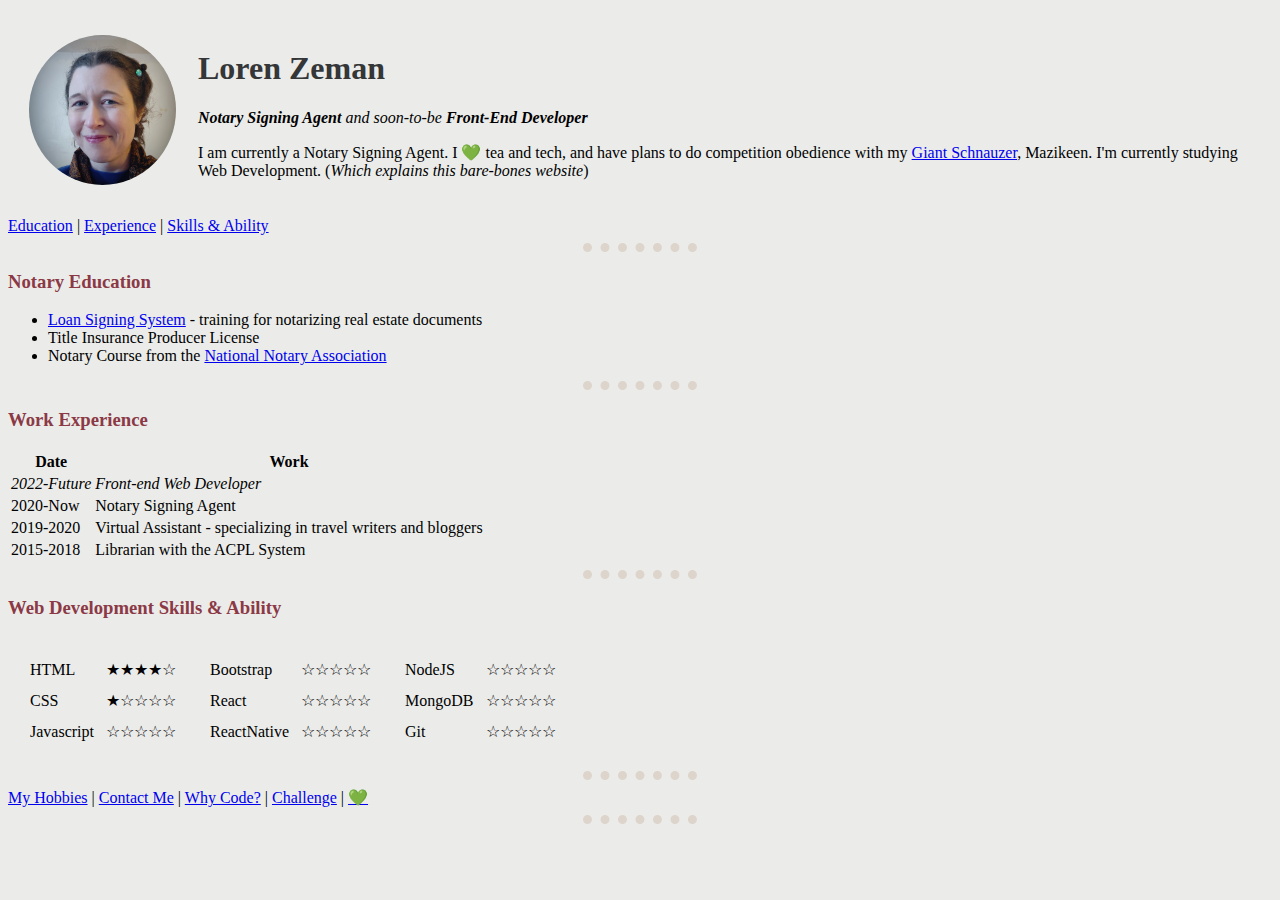
<file: index.html>
<!DOCTYPE html>
<html lang="en" dir="ltr">

<head>
  <meta charset="utf-8">
  <meta name="author" content="Loren Zeman">
  <meta name="keywords" content="HTML5, CSS3, JavaScript">
  <meta name="description" content="front-end developer portfolio">
  <title>🌠Loren's Personal Site🌠</title>
  <link rel="stylesheet" href="css/styles.css"> <!--NOTES: This creates a link between this file and a folder on the same level named "CSS" that has within it the "styles.css" file. If you add this link to the top of each file for the other pages on this website, they will all have the same style. (The schnauzer page has its own stylesheet.)-->
  <!--  <style>
    /**NOTES: this is what commenting looks like in css. note the differences.**/
    h3 {
      color:white;
    }
    /**This h3 styling would override the styling in the external css file.**/
  </style> -->
</head>

<body> <!--Adding an in-line style element here will override a style set in the head, which will itself override a style set in a separate css file. The Chrome dev tool will allow you to see what level of css is showing and where you may have errors that need to be fixed. Adding style="background-color: powderblue" here in the <body> tag would override the color set in the external css file. -->
  <table cellspacing="20">
    <tr>
      <td> <img class="circular"src="images/IttyBittySelfie 2.png" alt="Loren's Profile Picture">
        <!--crop into a circle using: crop-circle.imageonline.co-->
      </td>
      <td>
        <h1>Loren Zeman</h1>
        <p><em><strong>Notary Signing Agent</strong> and soon-to-be <strong>Front-End Developer</strong></em></p>
        <p>I am currently a Notary Signing Agent. I 💚 tea and tech, and have plans to do competition obedience with my <a href="https://en.wikipedia.org/wiki/Giant_Schnauzer">Giant Schnauzer</a>, Mazikeen. I'm currently studying Web Development. (<em>Which explains this bare-bones website</em>)</p>
      </td>
    </tr>
  </table>
  <nav>
    <a href="#education">Education</a> | <a href="#experience">Experience</a> | <a href="#skills">Skills & Ability</a>
  </nav>
  <hr>
  <section id="education">
    <h3>Notary Education</h3>
    <ul>
      <li><a href="https://www.loansigningsystem.com/">Loan Signing System</a> - training for notarizing real estate documents</li>
      <li>Title Insurance Producer License</li>
      <li>Notary Course from the <a href="https://www.nationalnotary.org/">National Notary Association</a></li>
    </ul>
  </section>
  <hr>
  <section id="experience">
  <h3>Work Experience</h3>
    <table>
      <!--By default, the html will create a simple table without borders, padding, or anything style related.
  Then, use <tr> to create table rows and <td> to create table data or tabe cells. This is where you will put the information in your table.
  There are NO Table COLUMNS, you just define the number of rows and the data cells that go within those rows
  This can also be ued to affect the layout of your site - THE GRID-->
      <thead>
        <th>Date</th>
        <th>Work</th>
      </thead>
      <tbody>
        <tr>
          <td><em>2022-Future</em></td>
          <td><em>Front-end Web Developer</em></td>
        </tr>
        <tr>
          <td>2020-Now</td>
          <td>Notary Signing Agent</td>
        </tr>
        <tr>
          <td>2019-2020</td>
          <td>Virtual Assistant - specializing in travel writers and bloggers</td>
        </tr>
        <tr>
          <td>2015-2018</td>
          <td>Librarian with the ACPL System</td>
        </tr>
      </tbody>
    </table>
  </section>
  <hr>
  <section id="skills">
  <h3>Web Development Skills & Ability</h3>
    <table cellspacing="10"> <!--create table-->
      <tbody> <!--makes the body of the table distinct from the table headers-->
        <tr> <!--row start-->
          <td> <!--1st column start-->
            <table cellspacing="10"> <!--table within the 1st column-->
              <tr> <!--1st row in sub-table start-->
                <td>HTML</td> <!--1st data set in sub-table-->
                <td>★★★★☆</td> <!--2nd data set in sub-table-->
              </tr> <!--1st row in sub-table end-->
              <tr> <!--2nd row in sub-table start-->
                <td>CSS</td>
                <td>★☆☆☆☆</td>
              </tr> <!--2nd row in sub-table end-->
              <tr> <!--3rd row in sub-table start-->
                <td>Javascript</td>
                <td>☆☆☆☆☆</td>
              </tr> <!--3rd row in sub-table end-->
            </table> <!--table within the 2nd column-->
          </td> <!--1st column end-->
          <td> <!--2nd column start-->
            <table cellspacing="10"> <!--table within the 2nd column-->
              <tr> <!--1st row in sub-table start-->
                <td>Bootstrap</td>
                <td>☆☆☆☆☆</td>
              </tr> <!--1st row in sub-table end-->
              <tr> <!--2nd row in sub-table start-->
                <td>React</td>
                <td>☆☆☆☆☆</td>
              </tr> <!--2nd row in sub-table end-->
              <tr> <!--3rd row in sub-table start-->
                <td>ReactNative</td>
                <td>☆☆☆☆☆</td>
              </tr> <!--3rd row in sub-table end-->
            </table>
          </td> <!--2nd column end-->
          <td> <!--3rd column start-->
            <table cellspacing="10"> <!--table within the 3rd column-->
              <tr> <!--1st row within the sub-table start-->
                <td>NodeJS</td>
                <td>☆☆☆☆☆</td>
              </tr> <!--1st row within the sub-table end-->
              <tr> <!--2nd row within the sub-table start-->
                <td>MongoDB</td>
                <td>☆☆☆☆☆</td>
              </tr> <!--2nd row within the sub-table end-->
              <tr> <!--3rd row within the sub table start-->
                <td>Git</td>
                <td>☆☆☆☆☆</td>
              </tr> <!--3rd row within the sub-table end-->
            </table>
          </td> <!--3rd column end-->
        </tr> <!--row end-->
      </tbody>
    </table>
  </section>
  <hr>
  <nav> <!--These are all relative links since all the files are present on my computer and within the same parent folder.-->
    <a href="hobbies.html">My Hobbies</a> |
    <a href="contact-me.html">Contact Me</a> |
    <a href="why-code.html">Why Code?</a> |
    <a href="challenge-questions.html">Challenge</a> |
    <a href="ilovetea.html">💚</a>
<!--the ../ tell the browser to look one org level higher for the practice files folder. If I wanted to go up two levels I would double up like this../../ -->
  </nav>
  <hr>

</body>

</html>
<!-- (SSB) HTML is for Structure, CSS is for Styling, and Javascript is for Behavior-->
</file>
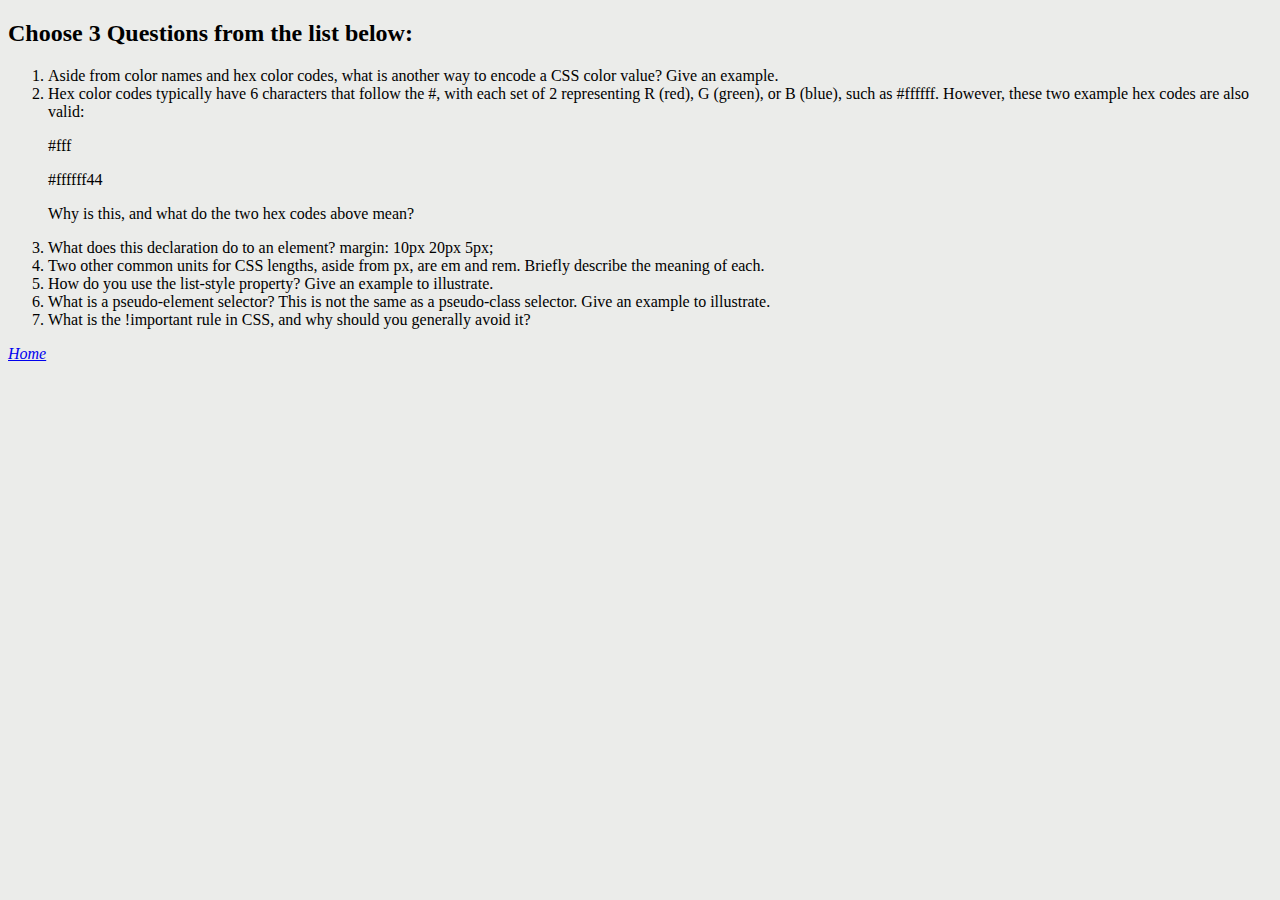
<file: challenge-questions.html>
<!DOCTYPE html>
<html lang="en" dir="ltr">
  <head>
    <meta charset="utf-8">
    <title>Challenge Questions</title>
    <link rel="stylesheet" href="css/styles.css">
  </head>
  <body>
    <div class="">
      <h2>Choose 3 Questions from the list below:</h2>
      <ol>
        <li>Aside from color names and hex color codes, what is another way to encode a CSS color value? Give an example.
        </li>
        <li>
          Hex color codes typically have 6 characters that follow the #, with each set of 2 representing R (red), G (green), or B (blue), such as #ffffff. However, these two example hex codes are also valid:
            <p>#fff</p>
            <p>#ffffff44</p>
            <p>Why is this, and what do the two hex codes above mean?</p>
        </li>
        <li>
          What does this declaration do to an element? margin: 10px 20px 5px;
        </li>
        <li>
          Two other common units for CSS lengths, aside from px, are em and rem. Briefly describe the meaning of each.
        </li>
        <li>
          How do you use the list-style property? Give an example to illustrate.
        </li>
        <li>
          What is a pseudo-element selector? This is not the same as a pseudo-class selector. Give an example to illustrate.
        </li>
        <li>
          What is the !important rule in CSS, and why should you generally avoid it?
        </li>
      </ol>
    </div>
  <a href="index.html"><em>Home</em></a>
  </body>
</html>
</file>
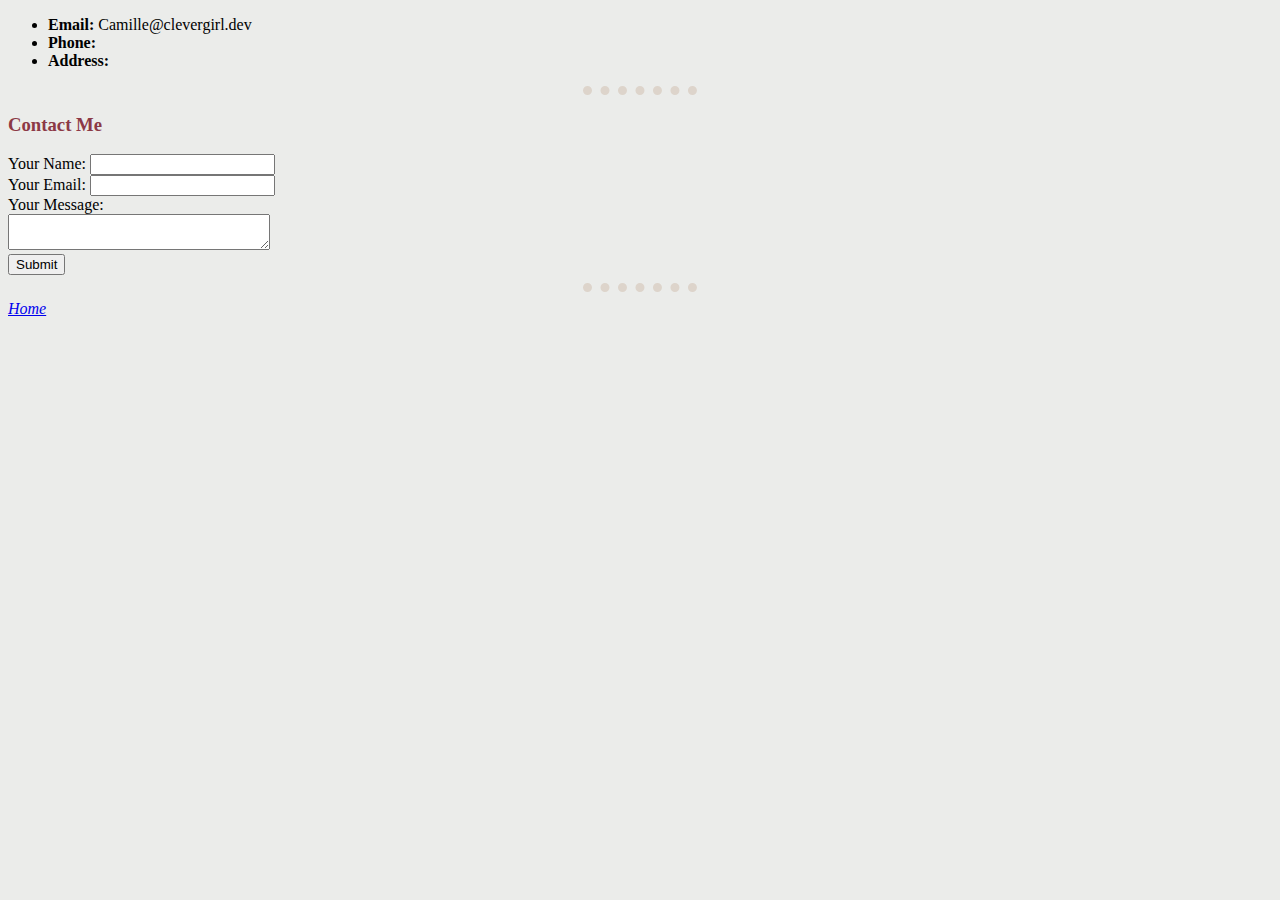
<file: contact-me.html>
<!DOCTYPE html>
<html lang="en" dir="ltr">

<head>
  <meta charset="utf-8">
  <title>Contact Me</title>
    <link rel="stylesheet" href="css/styles.css">
</head>

<body>
  <ul>
    <li><strong>Email:</strong> Camille@clevergirl.dev</li>
    <li><strong>Phone: </strong></li>
    <li><strong>Address: </strong></li>
  </ul>
  <hr>
  <h3>Contact Me</h3>
  <form enctype="text/plain" action="mailto:loren.camille.va@gmail.com" method="post">
    <label>Your Name: </label>
    <input type="text" name="Your Name" value=""><br>
    <label>Your Email: </label>
    <input type="email" name="Your Email" value=""> <br>
    <label>Your Message: </label><br>
    <textarea name="Your Message" rows="2" cols="30"></textarea><br>
    <input type="submit" value="Submit">
  </form>
  <hr>
  <a href="index.html"><em>Home</em></a>
</body>

</html>
</file>
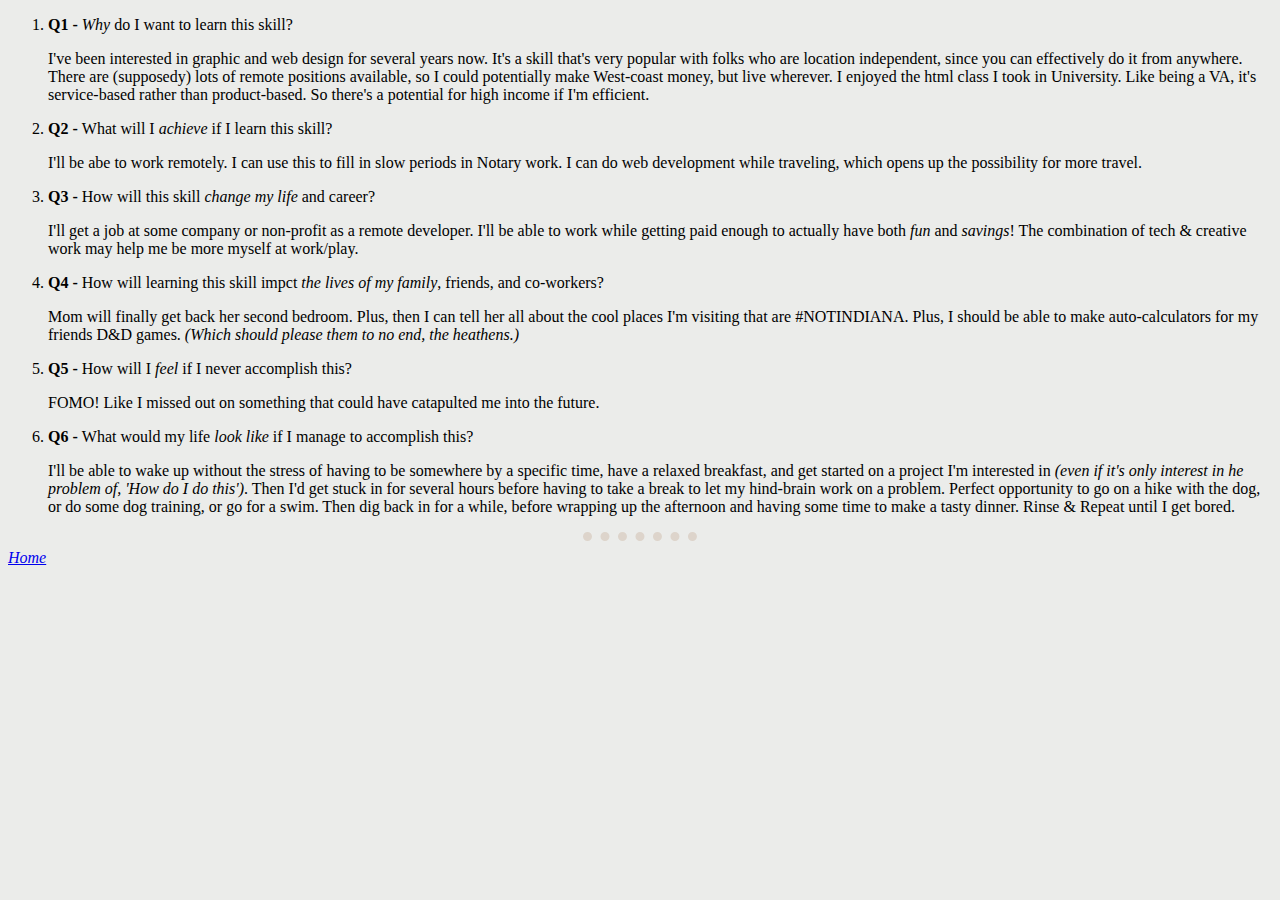
<file: why-code.html>
<!DOCTYPE html>
<html lang="en" dir="ltr">

<head>
  <meta charset="utf-8">
  <title>Why Learn to Code?</title>
    <link rel="stylesheet" href="css/styles.css">
</head>

<body>
  <ol>
    <li><strong>Q1 - </strong><em>Why</em> do I want to learn this skill?</li>
    <p>I've been interested in graphic and web design for several years now. It's a skill that's very popular with folks who are location independent, since you can effectively do it from anywhere. There are (supposedy) lots of remote positions available, so I could potentially make West-coast money, but live wherever. I enjoyed the html class I took in University. Like being a VA, it's service-based rather than product-based. So there's a potential for high income if I'm efficient.</p>
    <li><strong>Q2 - </strong>What will I <em>achieve</em> if I learn this skill?</li>
    <p>I'll be abe to work remotely. I can use this to fill in slow periods in Notary work. I can do web development while traveling, which opens up the possibility for more travel.</p>
    <li><strong>Q3 - </strong>How will this skill <em>change my life</em> and career?</li>
    <p>I'll get a job at some company or non-profit as a remote developer. I'll be able to work while getting paid enough to actually have both <em>fun</em> and <em>savings</em>! The combination of tech & creative work may help me be more myself at work/play.</p>
    <li><strong>Q4 - </strong>How will learning this skill impct <em>the lives of my family</em>, friends, and co-workers?</li>
    <p>Mom will finally get back her second bedroom. Plus, then I can tell her all about the cool places I'm visiting that are #NOTINDIANA. Plus, I should be able to make auto-calculators for my friends D&D games. <em>(Which should please them to no end, the heathens.)</em> </p>
    <li><strong>Q5 - </strong>How will I <em>feel</em> if I never accomplish this?</li>
    <p>FOMO! Like I missed out on something that could have catapulted me into the future.</p>
    <li><strong>Q6 - </strong>What would my life <em>look like</em> if I manage to accomplish this?</li>
    <p>I'll be able to wake up without the stress of having to be somewhere by a specific time, have a relaxed breakfast, and get started on a project I'm interested in <em>(even if it's only interest in he problem of, 'How do I do this')</em>. Then I'd get stuck in for several hours before having to take a break to let my hind-brain work on a problem. Perfect opportunity to go on a hike with the dog, or do some dog training, or go for a swim. Then dig back in for a while, before wrapping up the afternoon and having some time to make a tasty dinner. Rinse & Repeat until I get bored.</p>
  </ol>
  <hr>
  <a href="index.html"><em>Home</em></a>
</body>

</html>
</file>
<file: css/styles.css>
/***TAGS***/
/*** Color Set:
#8C696B
#343638
#8C3946
#C27270
#DDD4CB
#EBECEA 
***/
body {
   background-color: #EBECEA;
}
hr {
  border-color: #DDD4CB;
  border-style: none;
  border-top-style: dotted;  /**Because the border-top-style is more specific than the generalized border-style it will show.**/
  border-width: 9px;
  width: 9%;
}
h1 {
  color: #343638;
}
h3 {
  color: #8C3946;
}

/***CLASSES***/
.circular {
  border-radius: 100%;
}
</file>
